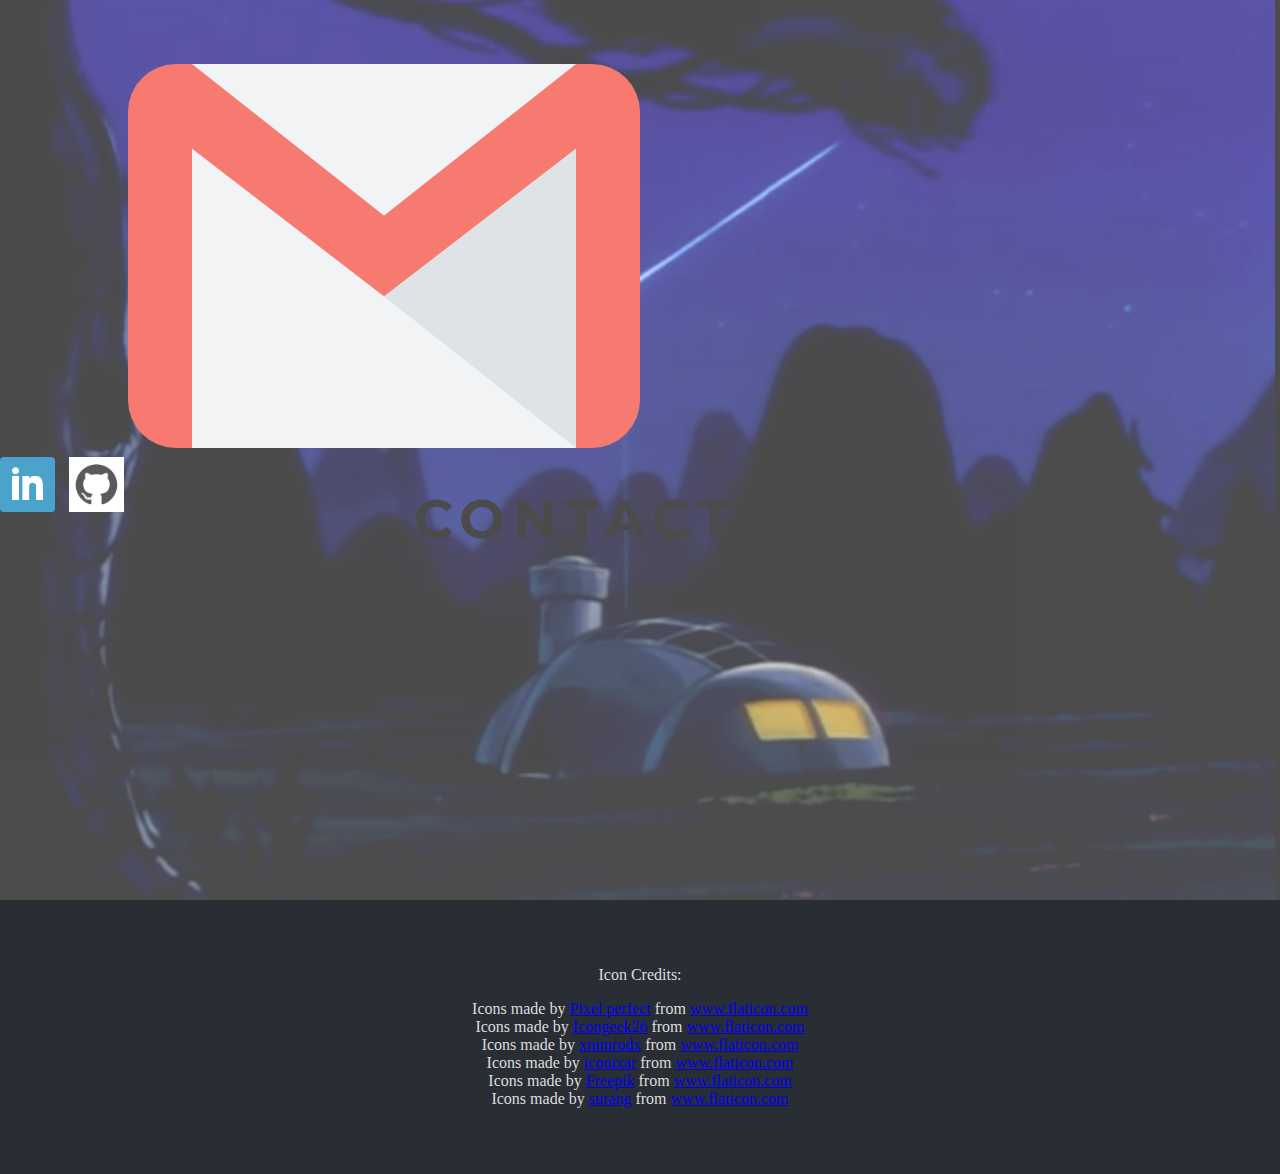
<file: contactMe.html>
<!DOCTYPE html>
<html lang="en">
    <head>
        <meta charset="UTF-8">
        <meta name="viewport" content="width=device-width, initial-scale=1.0">
        <title>Jordan Getty</title>
        <meta name="description" content="Jordan's Personal Website/Digital Resume">
        <meta name="keywords" content="HTML, CSS, JavaScript, Parallax Scrolling">
        <meta name="author" content="Jordan Getty">
        <link rel="stylesheet" href="css/styles.css">
        <link href="https://fonts.googleapis.com/css2?family=Merriweather&family=Montserrat&family=Sacramento&display=swap" rel="stylesheet">
        <link href="https://fonts.googleapis.com/css2?family=Fredoka+One&display=swap" rel="stylesheet">
        <link href="https://fonts.googleapis.com/css2?family=Righteous&display=swap" rel="stylesheet">
        <link href="https://fonts.googleapis.com/css2?family=Archivo+Black&display=swap" rel="stylesheet">
        <link href="https://fonts.googleapis.com/css2?family=Concert+One&display=swap" rel="stylesheet">
        <link href="https://fonts.googleapis.com/css2?family=Press+Start+2P&display=swap" rel="stylesheet">
        <link href="https://fonts.googleapis.com/css2?family=Paytone+One&display=swap" rel="stylesheet">
        <link href="https://fonts.googleapis.com/css2?family=Rubik+Mono+One&display=swap" rel="stylesheet">
        <link href="https://fonts.googleapis.com/css2?family=Rammetto+One&display=swap" rel="stylesheet">
        <link href="https://fonts.googleapis.com/css2?family=Chango&display=swap" rel="stylesheet">
        <link rel="stylesheet" href="https://stackpath.bootstrapcdn.com/bootstrap/4.5.0/css/bootstrap.min.css" integrity="sha384-9aIt2nRpC12Uk9gS9baDl411NQApFmC26EwAOH8WgZl5MYYxFfc+NcPb1dKGj7Sk" crossorigin="anonymous">
    </head>
 
    <body>
        <div id="contact" class="topContainer">
            <div class="ptext">
                <h1 class="contactMeH">Contact Me</h1>
            </div>
            <!--<div class="ptext">
                <span class="btnblock"><a class="btn" href="mailto:jgetty101@gmail.com">Contact Me</a></span>
            </div>-->
            <div class="buttons">
                <a class="linkedIn" href="https://www.linkedin.com/in/jordan-getty-58b663155/"><img class="linkedInBtn" src="images/linkedInImage.png" alt="linkedIn"></a>
                <a class="github" href="https://github.com/jgetty101"><img class="githubBtn" src="images/githubIcon.png" alt="github"></a>
                <a class="email" href="mailto:jgetty101@gmail.com"><img class="emailBtn" src="images/gmail.png" alt="email"></a>
            </div>
        </div>
    
        <section class="sectionDark">
            <p>
                <a class="credits">Icon Credits:</a>
                <div>Icons made by <a href="https://www.flaticon.com/authors/pixel-perfect" title="Pixel perfect">Pixel perfect</a> from <a href="https://www.flaticon.com/" title="Flaticon">www.flaticon.com</a></div>
                <div>Icons made by <a href="https://www.flaticon.com/authors/icongeek26" title="Icongeek26">Icongeek26</a> from <a href="https://www.flaticon.com/" title="Flaticon">www.flaticon.com</a></div>
                <div>Icons made by <a href="https://www.flaticon.com/authors/xnimrodx" title="xnimrodx">xnimrodx</a> from <a href="https://www.flaticon.com/" title="Flaticon">www.flaticon.com</a></div>
                <div>Icons made by <a href="https://www.flaticon.com/authors/iconixar" title="iconixar">iconixar</a> from <a href="https://www.flaticon.com/" title="Flaticon">www.flaticon.com</a></div>
                <div>Icons made by <a href="https://www.flaticon.com/authors/freepik" title="Freepik">Freepik</a> from <a href="https://www.flaticon.com/" title="Flaticon">www.flaticon.com</a></div>
                <div>Icons made by <a href="https://www.flaticon.com/authors/surang" title="surang">surang</a> from <a href="https://www.flaticon.com/" title="Flaticon">www.flaticon.com</a></div>
            </p>
        </section>
    </body>
    </html>
</file>
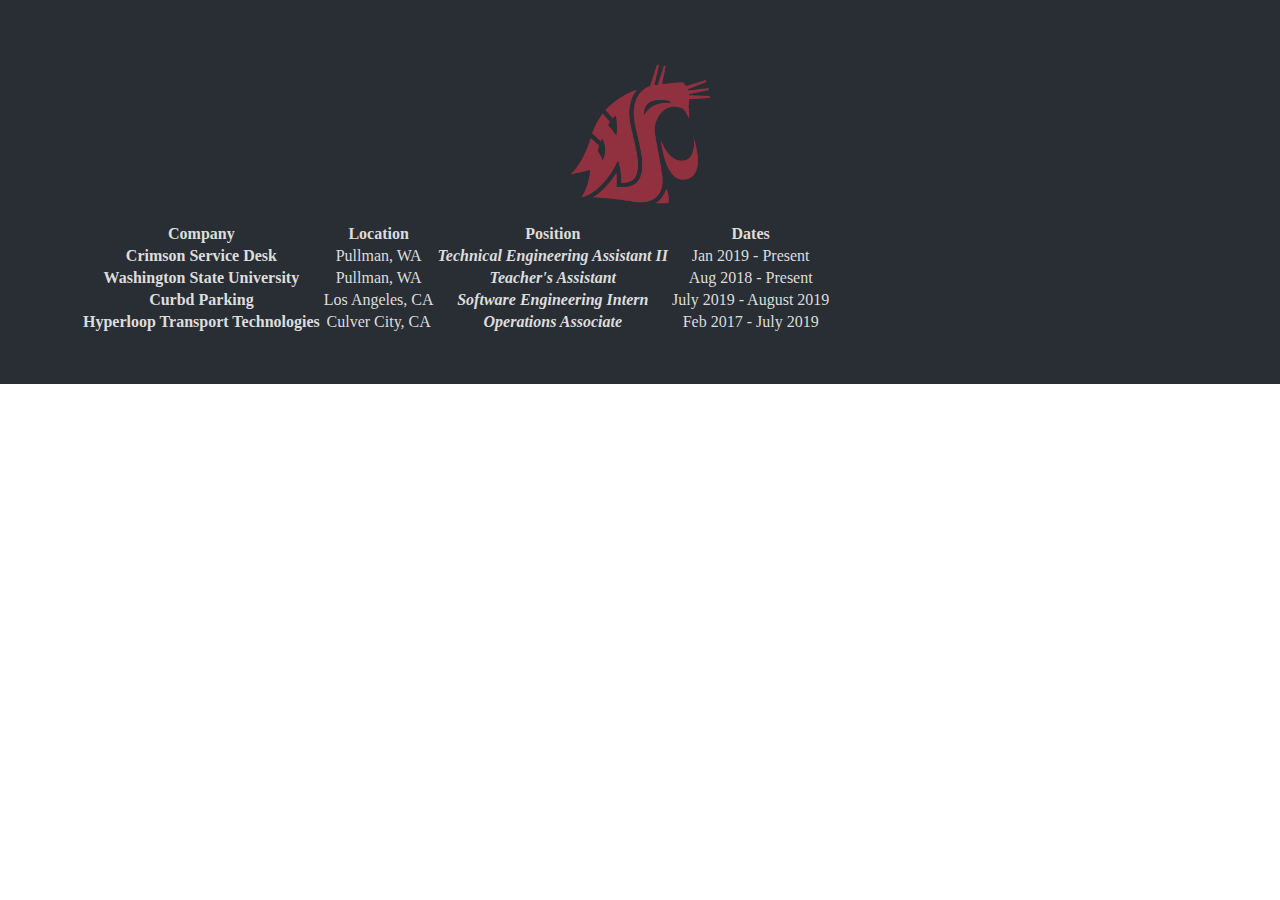
<file: experience.html>
<!DOCTYPE html>
<html lang="en">
    <head>
        <meta charset="UTF-8">
        <meta name="viewport" content="width=device-width, initial-scale=1.0">
        <title>Jordan Getty</title>
        <meta name="description" content="Jordan's Personal Website/Digital Resume">
        <meta name="keywords" content="HTML, CSS, JavaScript, Parallax Scrolling">
        <meta name="author" content="Jordan Getty">
        <link rel="stylesheet" href="css/styles.css">
        <link href="https://fonts.googleapis.com/css2?family=Merriweather&family=Montserrat&family=Sacramento&display=swap" rel="stylesheet">
        <link href="https://fonts.googleapis.com/css2?family=Fredoka+One&display=swap" rel="stylesheet">
        <link href="https://fonts.googleapis.com/css2?family=Righteous&display=swap" rel="stylesheet">
        <link href="https://fonts.googleapis.com/css2?family=Archivo+Black&display=swap" rel="stylesheet">
        <link href="https://fonts.googleapis.com/css2?family=Concert+One&display=swap" rel="stylesheet">
        <link href="https://fonts.googleapis.com/css2?family=Press+Start+2P&display=swap" rel="stylesheet">
        <link href="https://fonts.googleapis.com/css2?family=Paytone+One&display=swap" rel="stylesheet">
        <link href="https://fonts.googleapis.com/css2?family=Rubik+Mono+One&display=swap" rel="stylesheet">
        <link href="https://fonts.googleapis.com/css2?family=Rammetto+One&display=swap" rel="stylesheet">
        <link href="https://fonts.googleapis.com/css2?family=Chango&display=swap" rel="stylesheet">
        <link rel="stylesheet" href="https://stackpath.bootstrapcdn.com/bootstrap/4.5.0/css/bootstrap.min.css" integrity="sha384-9aIt2nRpC12Uk9gS9baDl411NQApFmC26EwAOH8WgZl5MYYxFfc+NcPb1dKGj7Sk" crossorigin="anonymous">
    </head>
 
    <body>
        <section class="sectionDark">
            <img class="wsuLogo" src="images/wsuLogo.png" alt="wsuLogo">
            <!--<h2>Work Experience</h2>-->
    
            <table>
                <thead>
                    <tr>
                        <th>Company</th>
                        <th>Location</th>
                        <th>Position</th>
                        <th>Dates</th>
                    </tr>
                </thead>
                <tbody>
                    <tr>
                        <td><strong>Crimson Service Desk</strong></td>
                        <td>Pullman, WA</td>
                        <td><strong><em>Technical Engineering Assistant II</em></strong></td>
                        <td>Jan 2019 - Present</td>
                    </tr>
                    <tr>
                        <td><strong>Washington State University</strong></td>
                        <td>Pullman, WA</td>
                        <td><strong><em>Teacher's Assistant</em></strong></td>
                        <td>Aug 2018 - Present</td>
                    </tr>
                    <tr>
                        <td><strong>Curbd Parking</strong></td>
                        <td>Los Angeles, CA</td>
                        <td><strong><em>Software Engineering Intern</em></strong></td>
                        <td>July 2019 - August 2019</td>
                    </tr>
                    <tr>
                        <td><strong>Hyperloop Transport Technologies</strong></td>
                        <td>Culver City, CA</td>
                        <td><strong><em>Operations Associate</em></strong></td>
                        <td>Feb 2017 - July 2019</td>
                    </tr>
                </tbody>
              </table>
    
        </section>
    </body>
    </html>
</file>
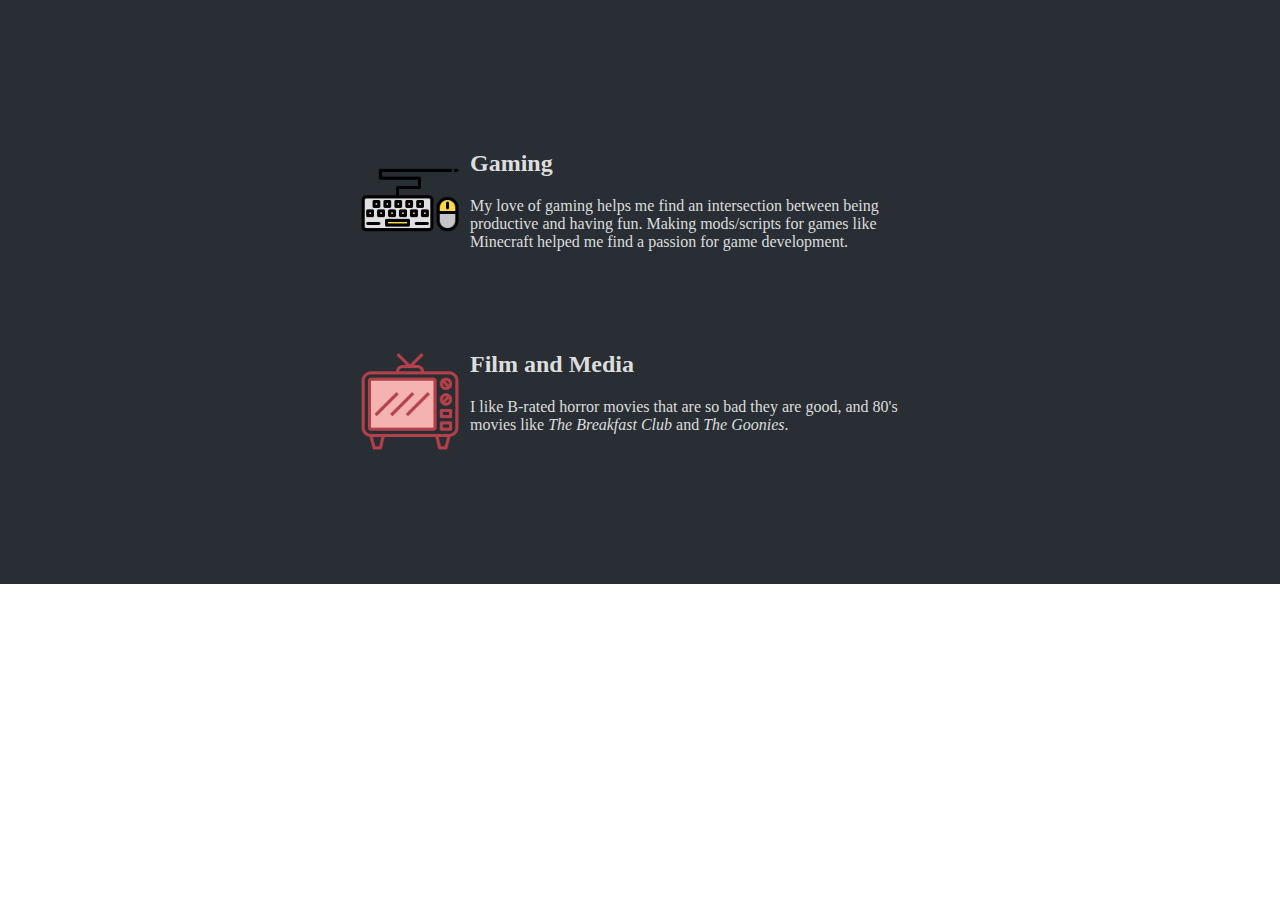
<file: hobbies.html>
<!DOCTYPE html>
<html lang="en">
    <head>
        <meta charset="UTF-8">
        <meta name="viewport" content="width=device-width, initial-scale=1.0">
        <title>Jordan Getty</title>
        <meta name="description" content="Jordan's Personal Website/Digital Resume">
        <meta name="keywords" content="HTML, CSS, JavaScript, Parallax Scrolling">
        <meta name="author" content="Jordan Getty">
        <link rel="stylesheet" href="css/styles.css">
        <link href="https://fonts.googleapis.com/css2?family=Merriweather&family=Montserrat&family=Sacramento&display=swap" rel="stylesheet">
        <link href="https://fonts.googleapis.com/css2?family=Fredoka+One&display=swap" rel="stylesheet">
        <link href="https://fonts.googleapis.com/css2?family=Righteous&display=swap" rel="stylesheet">
        <link href="https://fonts.googleapis.com/css2?family=Archivo+Black&display=swap" rel="stylesheet">
        <link href="https://fonts.googleapis.com/css2?family=Concert+One&display=swap" rel="stylesheet">
        <link href="https://fonts.googleapis.com/css2?family=Press+Start+2P&display=swap" rel="stylesheet">
        <link href="https://fonts.googleapis.com/css2?family=Paytone+One&display=swap" rel="stylesheet">
        <link href="https://fonts.googleapis.com/css2?family=Rubik+Mono+One&display=swap" rel="stylesheet">
        <link href="https://fonts.googleapis.com/css2?family=Rammetto+One&display=swap" rel="stylesheet">
        <link href="https://fonts.googleapis.com/css2?family=Chango&display=swap" rel="stylesheet">
        <link rel="stylesheet" href="https://stackpath.bootstrapcdn.com/bootstrap/4.5.0/css/bootstrap.min.css" integrity="sha384-9aIt2nRpC12Uk9gS9baDl411NQApFmC26EwAOH8WgZl5MYYxFfc+NcPb1dKGj7Sk" crossorigin="anonymous">
    </head>
     
    <body>
        <section class="sectionDark">
            <div class="gamingHobby">
                <img class="keyboardPic" src="images/keyboard.png" alt="keyboard">
                <h2>Gaming</h2>
                <p>
                    My love of gaming helps me find an intersection between being productive and having fun. Making mods/scripts for games like Minecraft helped me find a passion for game development.
                </p>
            </div>
            <!--<div class="basketballHobby">
                <img class="basketballPic" src="images/basketball.png" alt="basketball">
                <h2>Sports</h2>
            </div> -->
            <div class="mediaHobby">
                <img class="telePic" src="images/tele.png" alt="television">
                <h2>Film and Media</h2>
                <p>
                    I like B-rated horror movies that are so bad they are good, and 80's movies like <em>The Breakfast Club</em> and <em>The Goonies</em>.
                </p>
            </div>
        </section>
    </body>
    </html>
</file>
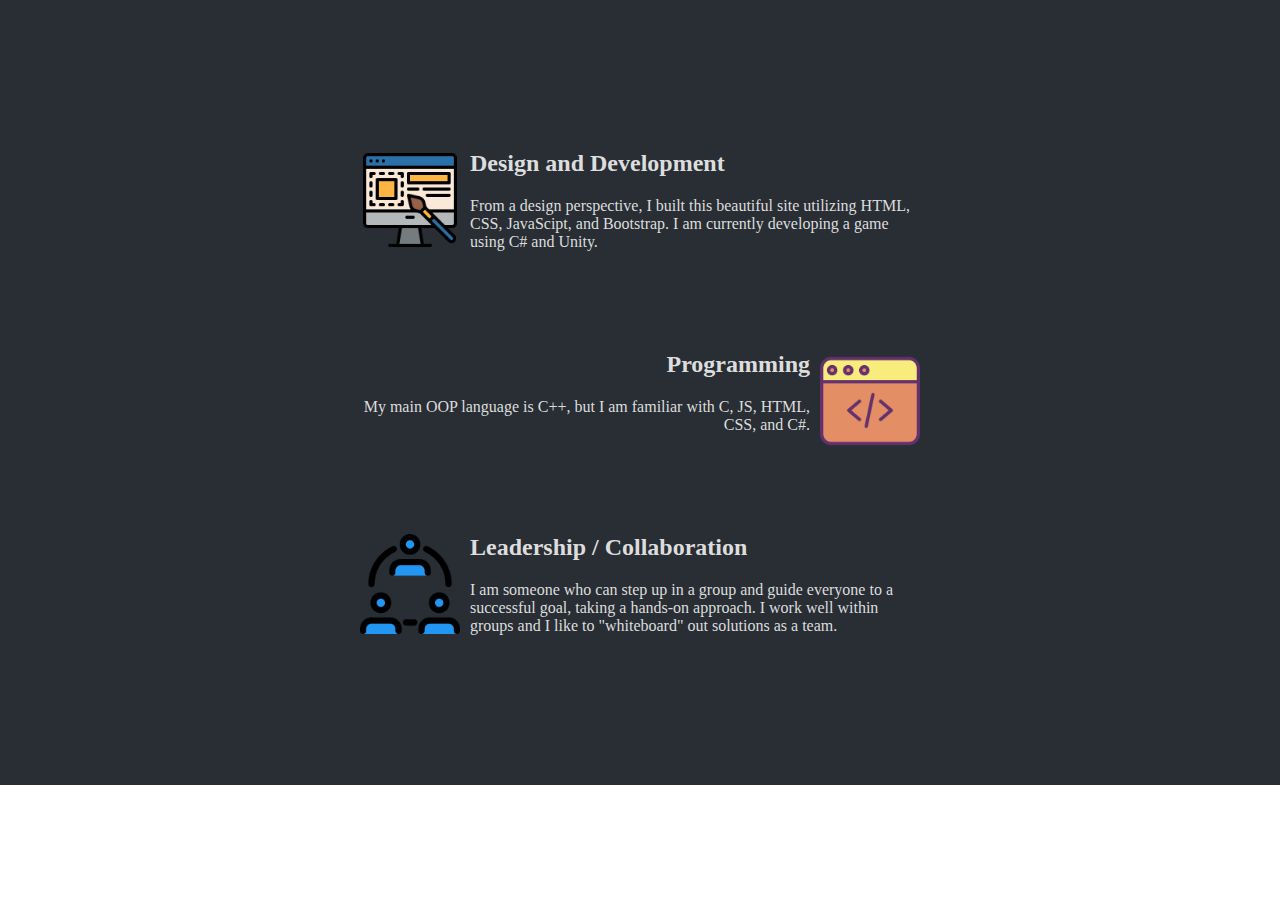
<file: skills.html>
<!DOCTYPE html>
<html lang="en">
    <head>
        <meta charset="UTF-8">
        <meta name="viewport" content="width=device-width, initial-scale=1.0">
        <title>Jordan Getty</title>
        <meta name="description" content="Jordan's Personal Website/Digital Resume">
        <meta name="keywords" content="HTML, CSS, JavaScript, Parallax Scrolling">
        <meta name="author" content="Jordan Getty">
        <link rel="stylesheet" href="css/styles.css">
        <link href="https://fonts.googleapis.com/css2?family=Merriweather&family=Montserrat&family=Sacramento&display=swap" rel="stylesheet">
        <link href="https://fonts.googleapis.com/css2?family=Fredoka+One&display=swap" rel="stylesheet">
        <link href="https://fonts.googleapis.com/css2?family=Righteous&display=swap" rel="stylesheet">
        <link href="https://fonts.googleapis.com/css2?family=Archivo+Black&display=swap" rel="stylesheet">
        <link href="https://fonts.googleapis.com/css2?family=Concert+One&display=swap" rel="stylesheet">
        <link href="https://fonts.googleapis.com/css2?family=Press+Start+2P&display=swap" rel="stylesheet">
        <link href="https://fonts.googleapis.com/css2?family=Paytone+One&display=swap" rel="stylesheet">
        <link href="https://fonts.googleapis.com/css2?family=Rubik+Mono+One&display=swap" rel="stylesheet">
        <link href="https://fonts.googleapis.com/css2?family=Rammetto+One&display=swap" rel="stylesheet">
        <link href="https://fonts.googleapis.com/css2?family=Chango&display=swap" rel="stylesheet">
        <link rel="stylesheet" href="https://stackpath.bootstrapcdn.com/bootstrap/4.5.0/css/bootstrap.min.css" integrity="sha384-9aIt2nRpC12Uk9gS9baDl411NQApFmC26EwAOH8WgZl5MYYxFfc+NcPb1dKGj7Sk" crossorigin="anonymous">
    </head>
    <body>

        <section class="sectionDark">
            <div class="webDevSkills">
                <img class="webDesignPic" src="images/webDesignPic.png" alt="web design icon">
                <h2 class="webH2">Design and Development</h2>
                <p class="webP">
                    From a design perspective, I built this beautiful site utilizing HTML, CSS, JavaScipt, and Bootstrap. I am currently developing a game using C# and Unity.
                </p>
            </div>
            <div class="programmingSkills">
                <img class="programmingPic" src="images/terminal.png" alt="terminal icon">
                <h2 class="programmingH2">Programming</h2>
                <p class="programmingP">
                    My main OOP language is C++, but I am familiar with C, JS, HTML, CSS, and C#.
                </p>
            </div>
            <div class="leadershipSkills">
                <img class="leadershipPic" src="images/leadership.png" alt="leadership icon">
                <h2 class="leadershipH2">Leadership / Collaboration</h2>
                <p class="leadershipP">
                    I am someone who can step up in a group and guide everyone to a successful goal, taking a hands-on approach. I work well within groups and I like to "whiteboard" out solutions as a team.
                </p>
            </div>
        
        </section>
    </body>

    </html>
</file>
<file: css/styles.css>
body, html {
	height: 100%;
	margin: 0;
    padding: 0;
}

/*p{
    height: 100%;
    width: 100%;
}*/

.wrapper {
    padding-bottom: 50px;
	display: grid;
    height: 100%;
    font-family: 'Montserrat', sans-serif;
}

.Skills{
    /*font-family: 'Fredoka One', cursive;*/
    font-family: 'Rubik Mono One', sans-serif;
    color: white;
    transform: rotate(-20deg);
    grid-column: 2/-1;
    font-size: 70px;
}

.Hobbies {
    /*font-family: 'Fredoka One', cursive;*/
    font-family: 'Rubik Mono One', sans-serif;
    color: white;
    transform: rotate(-10deg);
    font-size: 70px;
}

.About{
    /*font-family: 'Fredoka One', cursive;*/
    font-family: 'Rubik Mono One', sans-serif;
    color: white;
    /*transform: rotate(20deg);*/
    grid-column: 1/3;
    font-size: 70px;
}

.Projects {
    /*font-family: 'Fredoka One', cursive;*/
    font-family: 'Rubik Mono One', sans-serif;
    color: white;
    transform: rotate(10deg);
    font-size: 70px;
}

.Resume{
    /*font-family: 'Fredoka One', cursive;*/
    font-family: 'Rubik Mono One', sans-serif;
    color: white;
    transform: rotate(-10deg);
    grid-column: 2/3;
    font-size: 70px;
}

.word {
	/*font-size: 3em;*/
	margin: auto auto;
}

.word .up 
{
	display: inline-block;
	transform: translate3d(0px, 0px, 0px) 
	rotate(0deg);
	transition: all 0.5s ease-in-out;
}

.word .down 
{
	display: inline-block;
	transform: translate3d(0px, 0px, 0px) 
	rotate(0deg);
	transition: all 0.5s ease-in-out;
}

.word:hover .up 
{
	transform: translate3d(0px, -8px, 0px) 
	rotate(12deg);
	color: #058b05 
}

.word:hover .down {
	transform: translate3d(0px, 8px, 0px) 
	rotate(-12deg);
	color: #058b05;
}

.topContainer2{
    height: 100%;
    position: relative;
    /*background-color: #666;*/
    background-color: green;
    padding-bottom: 80px;
}

.navbarName{
    display: inline;
    font-family: 'Fredoka One';
    padding-left: 20px;
    position: relative;
    padding-bottom: 20px;
    font-size: 40px;
    color: white;
}

.headingName {
    font-family: 'Fredoka One';
    padding-left: 20px;
    position: relative;
    padding-top: 20px;
    font-size: 40px;
    color: white;
}

/*   **********************************************************************************************************************   */

.topContainer,
.skillsContainer,
.workContainer,
.bottomContainer,
.contact-container {
    position: relative;
    opacity: 0.70;
    background-position: center;
    background-size: cover;
    background-repeat: no-repeat;
    background-attachment: fixed;
}

.topContainer {
    background-image: url('../images/shootingStar.png');
    min-height: 100%;
}

.skillsContainer {
    background-image: url('../images/kameKanji\ copy.png');
    min-height: 400px;
}

.workContainer {
    background-image: url('../images/gokuFalling.gif');
    min-height: 400px;
}

.bottomContainer {
    background-image: url('../images/computer.png');
    min-height: 400px;
}

.pfp {
    width: 15%;
}

.skillsPic {
    width: 13%;
}

.programmingPic {
    width: 100px;
    height: 100px;
    float: right;
    padding-left: 10px;
}

.programmingSkills {
    width: 50%;
    margin: 100px auto;
    text-align: right;
}

.leadershipPic {
    float: left;
    width: 100px;
    height: 100px;
    padding-right: 10px;
}

.leadershipSkills {
    width: 50%;
    margin: 100px auto;
    text-align: left;
}

.webDesignPic {
    float: left;
    width: 100px;
    height: 100px;
    padding-right: 10px;
}

.webDevSkills {
    width: 50%;
    margin: 100px auto;
    text-align: left;
}

.wsuLogo {
    width: 15%;
}

.keyboardPic {
    float: left;
    width: 100px;
    height: 100px;
    padding-right: 10px;
}

.gamingHobby {
    width: 50%;
    margin: 100px auto;
    text-align: left;
}

.basketballPic {
    float: right;
    width: 100px;
    height: 100px;
}

.basketballHobby {
    width: 50%;
    margin: 100px auto;
    text-align: right;
}

.telePic {
    float: left;
    width: 100px;
    height: 100px;
    padding-right: 10px;
}

.mediaHobby {
    width: 50%;
    margin: 100px auto;
    text-align: left;
}

.sectionLight {
    background-color: #f4f4f4;
    color: #666;
    text-align: center;
    padding: 50px 80px;
}

.sectionDark {
    background-color: #282e34;
    color: #ddd;
    text-align: center;
    padding: 50px 80px;
}

.ptext {
    position: absolute;
    top: 50%;
    width: 100%;
    text-align: center;
    color: #000;
    font-size: 27px;
    font-family: 'Montserrat', sans-serif;
    letter-spacing: 8px;
    text-transform: uppercase;
}

.ptext .block {
    background-color: #111;
    color: white;
    padding: 20px;
}

.ptext .block.trans {
    background-color: transparent;
}

@media(max-width:568px) {
    .pimg1,
    .pimg2,
    .pimg3 {
        background-attachment: scroll;
    }
}


/*Add a black background color to the top navigation */

.topnav {
    background-color: #333;
    overflow: hidden;
}


/* Style the links inside the navigation bar */

.topnav a {
    float: left;
    color: #f2f2f2;
    text-align: center;
    padding: 14px 16px;
    text-decoration: none;
    font-size: 17px;
    font-family: 'Montserrat', sans-serif;
}


/* Change the color of links on hover */

.topnav a:hover {
    background-color: #ddd;
    color: black;
}

.botLinks {
    padding: 20px;
    font-size: 30px;
    width: 50px;
    text-align: center;
    text-decoration: none;
    font-family: 'Merriweather', serif;
    background-color: white;
}

.botLinks:hover {
    opacity: 0.7;
}

.linkedInBtn {
    width: 55px;
    height: 55px;
    color: black;
}

.githubBtn {
    padding-left: 10px;
    width: 55px;
    height: 55px;
    color: black;
}

.btn {
    text-decoration: none;
    color: white;
}

.btnblock {
    background-color: #111;
    color: white;
    padding: 20px;
}

.btnblock:hover {
    border: solid #F4EEFF 1px;
    background: #F4EEFF;
    background-image: -webkit-linear-gradient(top, #F4EEFF, #DCD6F7);
    background-image: -moz-linear-gradient(top, #F4EEFF, #DCD6F7);
    background-image: -ms-linear-gradient(top, #F4EEFF, #DCD6F7);
    background-image: -o-linear-gradient(top, #F4EEFF, #DCD6F7);
    background-image: linear-gradient(to bottom, #F4EEFF, #DCD6F7);
    -webkit-border-radius: 11px;
    -moz-border-radius: 11px;
    border-radius: 11px;
    text-decoration: none;
}

.workXPTable {
    position: relative;
    margin-left: auto;
    margin-right: auto;
    text-align: left;
}
</file>
